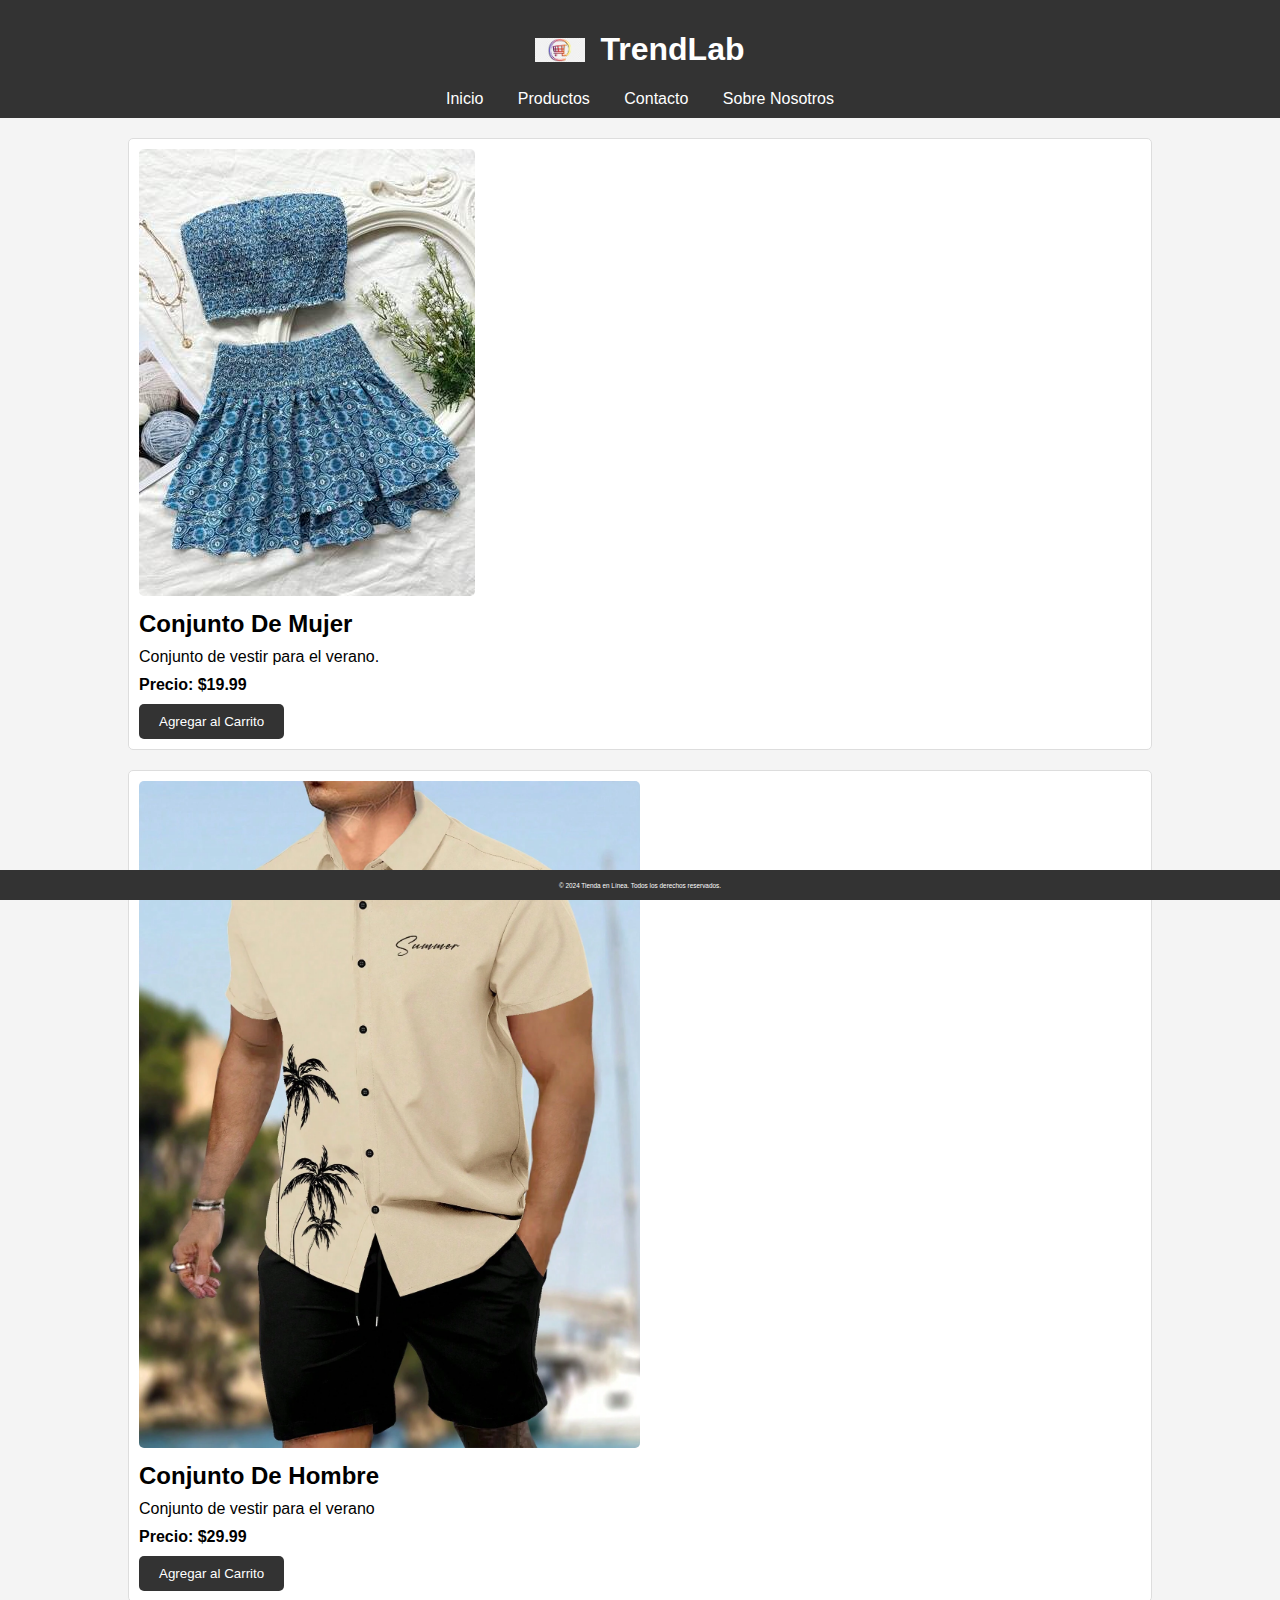
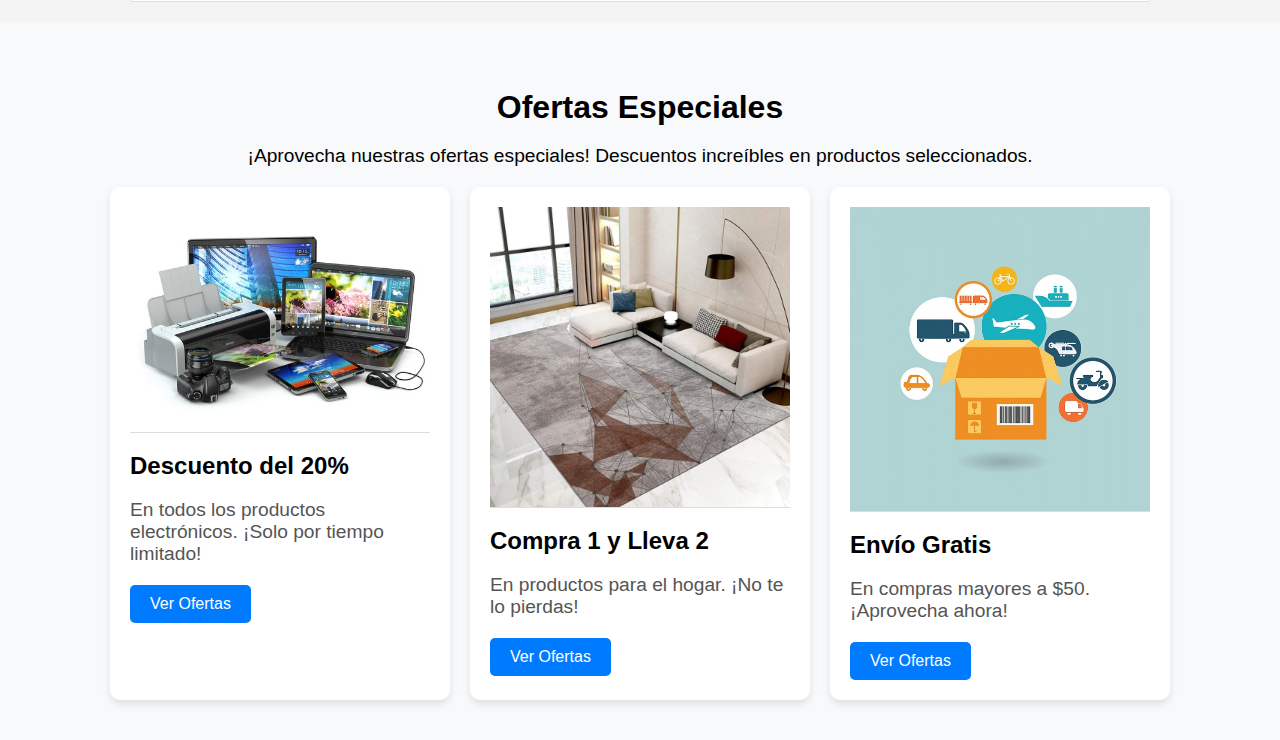
<file: index.html>
<!DOCTYPE html>
<html lang="es">
<head>
    <meta charset="UTF-8">
    <meta name="viewport" content="width=device-width, initial-scale=1.0">
    <title>Wendy’s E-Market</title>
    <link rel="stylesheet" href="styles.css">
</head>
<body>
    <header>
        <div class="container">
            <div class="header-content">
                <img src="img/logotienda.png" alt="Logo" class="logo">
            <h1>TrendLab</h1>
            </div>
            <nav>
                <a href="index.html">Inicio</a>
                <a href="productos.html">Productos</a>
                <a href="contacto.html">Contacto</a>
                <a href="sobre-nosotros.html">Sobre Nosotros</a>
            </nav>
        </div>
    </header>
    <div class="container">
        <section class="product">
            <img src="img/conjunto1.jpg" alt="Producto 1">
            <h2>Conjunto De Mujer</h2>
            <p>Conjunto de vestir para el verano.</p>
            <p><strong>Precio: $19.99</strong></p>
            <button>Agregar al Carrito</button>
        </section>

        <section class="product">
            <img src="img/conjunto2.webp" alt="Producto 2">
            <h2>Conjunto De Hombre</h2>
            <p>Conjunto de vestir para el verano</p>
            <p><strong>Precio: $29.99</strong></p>
            <button>Agregar al Carrito</button>
        </section>
    </div>
    <div class="container"></div>
        <!-- Sección de Ofertas -->
        <section id="ofertas">
            <h2>Ofertas Especiales</h2>
            <p>¡Aprovecha nuestras ofertas especiales! Descuentos increíbles en productos seleccionados.</p>
            <div class="ofertas-grid">
                <div class="oferta-card">
                    <img src="img/articuloselectronicos.jpg" alt="Oferta 1">
                    <h3>Descuento del 20%</h3>
                    <p>En todos los productos electrónicos. ¡Solo por tiempo limitado!</p>
                    <a href="ofertas.html" class="btn">Ver Ofertas</a>
                </div>
                <div class="oferta-card">
                    <img src="img/articulos2x1.jpg" alt="Oferta 2">
                    <h3>Compra 1 y Lleva 2</h3>
                    <p>En productos para el hogar. ¡No te lo pierdas!</p>
                    <a href="productos.html" class="btn">Ver Ofertas</a>
                </div>
                <div class="oferta-card">
                    <img src="img/enviogratis.jpg" alt="Oferta 3">
                    <h3>Envío Gratis</h3>
                    <p>En compras mayores a $50. ¡Aprovecha ahora!</p>
                    <a href="productos.html" class="btn">Ver Ofertas</a>
                </div>
            </div>
        </section>
    </div>

    <footer>
        <p>&copy; 2024 Tienda en Línea. Todos los derechos reservados.</p>
    </footer>
</body>
</html>
</file>
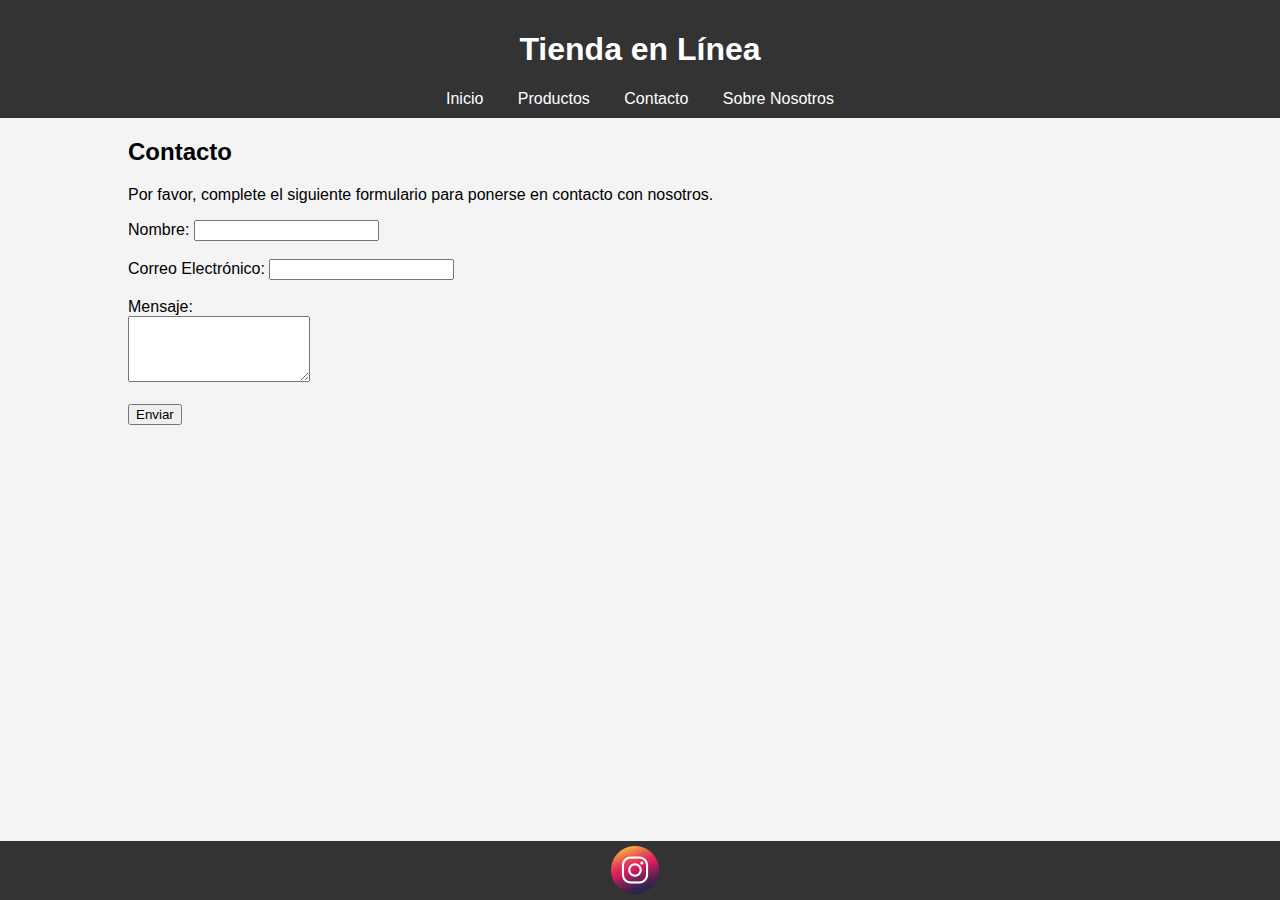
<file: contacto.html>
<!DOCTYPE html>
<html lang="es">
<head>
    <meta charset="UTF-8">
    <meta name="viewport" content="width=device-width, initial-scale=1.0">
    <title>Contacto - Tienda en Línea</title>
    <link rel="stylesheet" href="styles.css">
    <link rel="stylesheet" href="https://cdnjs.cloudflare.com/ajax/libs/font-awesome/6.0.0-beta3/css/all.min.css">
</head>
<body>
    <header>
        <div class="container">
            <h1>Tienda en Línea</h1>
            <nav>
                <a href="index.html">Inicio</a>
                <a href="productos.html">Productos</a>
                <a href="contacto.html">Contacto</a>
                <a href="sobre-nosotros.html">Sobre Nosotros</a>
            </nav>
        </div>
    </header>
    <div class="container">
        <h2>Contacto</h2>
        <p>Por favor, complete el siguiente formulario para ponerse en contacto con nosotros.</p>
        <form action="enviar-formulario.php" method="post">
            <label for="nombre">Nombre:</label>
            <input type="text" id="nombre" name="nombre" required><br><br>
            <label for="email">Correo Electrónico:</label>
            <input type="email" id="email" name="email" required><br><br>
            <label for="mensaje">Mensaje:</label><br>
            <textarea id="mensaje" name="mensaje" rows="4" required></textarea><br><br>
            <button type="submit">Enviar</button>
        </form>
    </div>
    <footer>
        <a href="https://www.instagram.com/pinaastro/" target="_blank">
            <img src="img/inconodeinsta.png" alt="Instagram" class="social-icon">
        </a>
    </footer>
</body>
</html>
</file>
<file: styles.css>
body {
    font-family: Arial, sans-serif;
    margin: 0;
    padding: 0;
    background-color: #f4f4f4;
}

header {
    background-color: #333;
    color: #fff;
    padding: 10px 0;
    text-align: center;
}

nav {
    margin: 0;
    padding: 0;
    list-style: none;
}

nav a {
    color: #fff;
    text-decoration: none;
    margin: 0 15px;
}

.container {
    width: 80%;
    margin: 0 auto;
    overflow: hidden;
}
.header-content {
    display: flex;
    align-items: center;
    justify-content: center;
}

.logo {
    max-width: 50px;
    margin-right: 15px;
    background: transparent;
}

.product {
    border: 1px solid #ddd;
    border-radius: 5px;
    margin: 20px 0;
    padding: 10px;
    background-color: #fff;
}

.product img {
    max-width: 50%;
    height: auto;
    border-radius: 5px;
}

.product h2 {
    margin: 10px 0;
}

.product p {
    margin: 10px 0;
}

.product button {
    background-color: #333;
    color: #fff;
    border: none;
    padding: 10px 20px;
    cursor: pointer;
    border-radius: 5px;
}

footer {
    background-color: #333;
    color: #fff;
    text-align: center;
    padding: 5px 0;  /* Reducción del padding */
    position: fixed;
    bottom: 0;
    width: 100%;
    font-size: 0.4em; /* Reducción del tamaño de fuente */
}
.social-icon {
    font-size: 10px; /* Tamaño del icono */
    color: #333; /* Color del icono */
    text-decoration: none; /* Eliminar subrayado del enlace */
    margin-right: 10px; /* Espacio entre iconos si hay más */
}

.social-icon:hover {
    color: #e4405f; /* Color del icono al pasar el mouse (color típico de Instagram) */
}
#ofertas {
    padding: 40px 0;
    background-color: #f8f9fa;
    text-align: center;
}

#ofertas h2 {
    font-size: 2em;
    margin-bottom: 10px;
}

#ofertas p {
    font-size: 1.2em;
    margin-bottom: 20px;
}

.ofertas-grid {
    display: flex;
    justify-content: center;
    gap: 20px;
    flex-wrap: wrap;
}

.oferta-card {
    background-color: #fff;
    border-radius: 10px;
    box-shadow: 0 4px 8px rgba(0, 0, 0, 0.1);
    overflow: hidden;
    max-width: 300px;
    text-align: left;
    padding: 20px;
}

.oferta-card img {
    width: 100%;
    height: auto;
    border-bottom: 1px solid #ddd;
}

.oferta-card h3 {
    font-size: 1.5em;
    margin: 15px 0;
}

.oferta-card p {
    font-size: 1em;
    color: #555;
}

.btn {
    display: inline-block;
    padding: 10px 20px;
    font-size: 1em;
    color: #fff;
    background-color: #007bff;
    text-decoration: none;
    border-radius: 5px;
}

.btn:hover {
    background-color: #0056b3;
}
</file>
